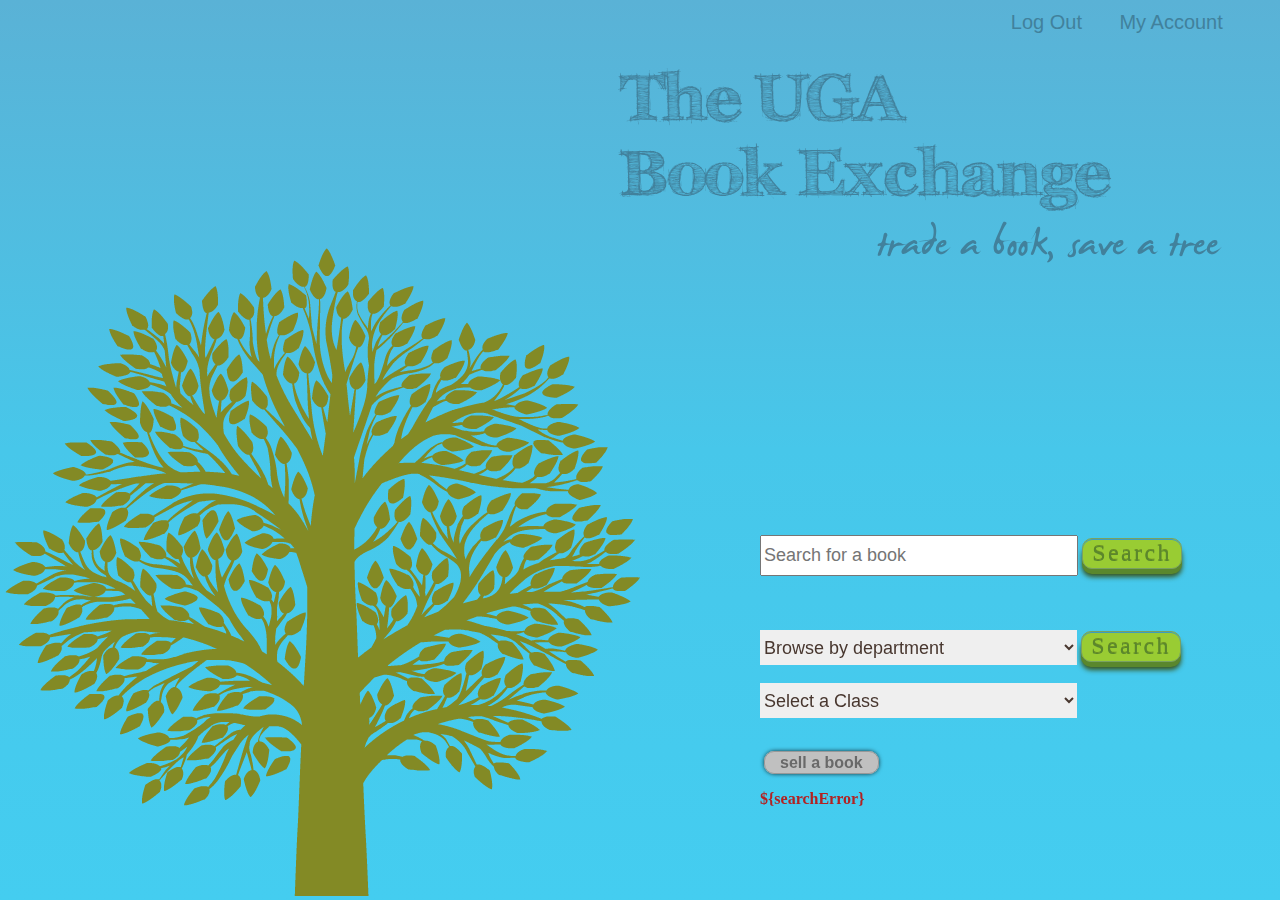
<file: book-exchange/web/index.html>
<!DOCTYPE html>
<html>
	<link rel="stylesheet" href="css/main.css" type="text/css" />
	<head>
		<meta http-equiv='Content-Type' content='text/html; charset=UTF-8'>
		<script>
		/* source: http://www.w3schools.com/ajax/ajax_database.asp */
		function showCourse(str) {
			var xmlhttp;
			if (str == "") {
				document.getElementById("txtHint").innerHTML = "";
				return;
			}
			if (window.XMLHttpRequest) {// code for IE7+, Firefox, Chrome, Opera, Safari
				xmlhttp = new XMLHttpRequest();
			} else {// code for IE6, IE5
				xmlhttp = new ActiveXObject("Microsoft.XMLHTTP");
			}
			xmlhttp.onreadystatechange = function() {
				if (xmlhttp.readyState == 4 && xmlhttp.status == 200) {
					document.getElementById("txtHint").innerHTML = xmlhttp.responseText;
				}
			}
			xmlhttp.open("GET", "coursePicker?department=" + str, true);
			xmlhttp.send();
		}
	</script>

<title>UGA Book Exchange</title>
</head>

<body>
<!--
	<c:if test="${userId == null}">
		<div id="loginHeader" align="right">
			<a class="links" href="login.jsp">Login</a> &nbsp&nbsp&nbsp&nbsp&nbsp
			<a class="links" href="signup.jsp">Signup</a>
		</div>
	</c:if>-->
	<c:if test="${userId != null}">
		<div>
			<form action="login" method="post">
				<input class= "AcctLogoutButton" id="logoutPosition" type="submit" name="logout" value="Log Out">
			</form>
			<form action="login" method="post">
				<input type="hidden" name="userid" value="${userId}"> 
				<input type="hidden" name="userView" value="userView"> 
				<input class="AcctLogoutButton" id="myAcctPosition" type="submit" name="account" value="My Account">
			</form>
		</div>
	</c:if>
	<div id="titleDiv">
		<p id="siteTitle">
			The UGA<br>Book Exchange
		</p>
		<p id="slogan">trade a book, save a tree</p>
	</div>

	<div id="outerSearchDiv">
		
		<!--<div id="searchDiv1">-->
		<form style="text-align: center" action="bookQuery" method="get">
			<input id="searchBox" type="text" placeholder="Search for a book" name="bookname" /> 
			<input class="searchButton" type="submit" value="Search" />
		</form>
		
		<br><br><br>
		
		<!--<div id="searchDiv2">-->
		<form action="bookQuery" method="get">
			<select class="dropdownMenu" name="department"
				onchange="showCourse(this.value)">
				<option selected="selected" value="-1">Browse by department</option>

				<option value="AAEC">AAEC - Agricultural and Applied
					Economics</option>
				<option value="ACAC">ACAC - Academic Assistance Counseling</option>
				<option value="ACAE">ACAE - Academic Assistance English</option>
				<option value="ACAM">ACAM - Academic Assistance Math</option>
				<option value="ACAR">ACAR - Academic Assistance Reading</option>
				<option value="ACCT">ACCT - Accounting</option>
				<option value="ADPR">ADPR - Advertising and Public
					Relations</option>
				<option value="ADSC">ADSC - Animal and Dairy Sciences</option>
				<option value="AESC">AESC - Agricultural and Environmental
					Sciences</option>
				<option value="AEXT">AEXT - Agricultural Extension</option>
				<option value="AFAM">AFAM - African American Studies</option>
				<option value="AFST">AFST - African Studies</option>
				<option value="AGCM">AGCM - Agricultural Communications</option>
				<option value="AGED">AGED - Agricultural Education</option>
				<option value="AIRS">AIRS - Air Force ROTC - Aerospace
					Studies</option>
				<option value="ALDR">ALDR - Agricultural Leadership</option>
				<option value="AMHA">AMHA - Amharic Studies</option>
				<option value="ANNU">ANNU - Animal Nutrition</option>
				<option value="ANTH">ANTH - Anthropology</option>
				<option value="APTC">APTC - Applied Technology</option>
				<option value="ARAB">ARAB - Arabic</option>
				<option value="ARED">ARED - Art Education</option>
				<option value="ARGD">ARGD - Art Graphic Design</option>
				<option value="ARHI">ARHI - Art History</option>
				<option value="ARID">ARID - Art Interior Design</option>
				<option value="ARST">ARST - Art Studio Art</option>
				<option value="ARTI">ARTI - Artificial Intelligence</option>
				<option value="ARTS">ARTS - Art</option>
				<option value="ASTR">ASTR - Astronomy</option>
				<option value="BCHE">BCHE - Biochemical Engineering</option>
				<option value="BCMB">BCMB - Biochemistry and Molecular
					Biology</option>
				<option value="BENG">BENG - Bengali</option>
				<option value="BHSI">BHSI - Biomedical and Health Sciences
					Institute</option>
				<option value="BINF">BINF - Bioinformatics</option>
				<option value="BIOL">BIOL - Biology</option>
				<option value="BIOS">BIOS - Biostatistics</option>
				<option value="BTEC">BTEC - Biotechnology</option>
				<option value="BUSN">BUSN - Business</option>
				<option value="CBIO">CBIO - Cellular Biology</option>
				<option value="CHEM">CHEM - Chemistry</option>
				<option value="CHFD">CHFD - Child and Family Development</option>
				<option value="CHNS">CHNS - Chinese</option>
				<option value="CLAS">CLAS - Classical Culture</option>
				<option value="CMLT">CMLT - Comparative Literature</option>
				<option value="CMSD">CMSD - Communication Sciences and
					Disorders</option>
				<option value="COMM">COMM - Communication Studies</option>
				<option value="CRSS">CRSS - Crop and Soil Sciences</option>
				<option value="CSCI">CSCI - Computer Science</option>
				<option value="CSEE">CSEE - Computer Systems Engineering</option>
				<option value="CVLE">CVLE - Civil Engineering</option>
				<option value="DANC">DANC - Dance</option>
				<option value="DMAN">DMAN - Disaster Management</option>
				<option value="DRAM">DRAM - Drama</option>
				<option value="EADU">EADU - Adult Education</option>
				<option value="EBUS">EBUS - Business Education</option>
				<option value="ECHD">ECHD - Counseling and Human
					Development Services</option>
				<option value="ECOL">ECOL - Ecology</option>
				<option value="ECON">ECON - Economics</option>
				<option value="EDAP">EDAP - Educational Administration and
					Policy</option>
				<option value="EDEC">EDEC - Early Childhood Education</option>
				<option value="EDEL">EDEL - Elementary Education</option>
				<option value="EDES">EDES - Environmental Design</option>
				<option value="EDHI">EDHI - Higher Education</option>
				<option value="EDIT">EDIT - Instructional Technology
					Education</option>
				<option value="EDMS">EDMS - Middle School Education</option>
				<option value="EDUC">EDUC - Education</option>
				<option value="EDUL">EDUL - Educational Leadership</option>
				<option value="EETH">EETH - Environmental Ethics</option>
				<option value="EFCS">EFCS - Family and Consumer Sciences
					Education</option>
				<option value="EFND">EFND - Foundations of Education</option>
				<option value="EHSC">EHSC - Environmental Health Science</option>
				<option value="ELAN">ELAN - Language Education</option>
				<option value="ELEE">ELEE - Electrical and Electronics
					Engineering</option>
				<option value="EMAT">EMAT - Mathematics Education</option>
				<option value="EMBA">EMBA - Executive MBA</option>
				<option value="EMKT">EMKT - Marketing Education</option>
				<option value="EMUS">EMUS - Music Education</option>
				<option value="ENED">ENED - Engineering Education</option>
				<option value="ENGG">ENGG - General Faculty of Engineering
					courses</option>
				<option value="ENGL">ENGL - English</option>
				<option value="ENGR">ENGR - Engineering</option>
				<option value="ENTO">ENTO - Entomology</option>
				<option value="ENVE">ENVE - Environmental Engineering</option>
				<option value="ENVM">ENVM - Environmental Economics and
					Management</option>
				<option value="EOCS">EOCS - Occupational Studies</option>
				<option value="EPID">EPID - Epidemiology</option>
				<option value="EPIT">EPIT - Educational Psychology and
					Instructional Technology</option>
				<option value="EPSY">EPSY - Educational Psychology</option>
				<option value="ERSH">ERSH - Educational Research and
					Measurement</option>
				<option value="ESCI">ESCI - Science Education</option>
				<option value="ESOC">ESOC - Social Studies Education</option>
				<option value="ESSE">ESSE - Elementary and Social Studies
					Education</option>
				<option value="ESWK">ESWK - Social Work Education</option>
				<option value="ETAP">ETAP - Educational Theory and Practice</option>
				<option value="ETES">ETES - Technological Studies</option>
				<option value="FANR">FANR - Forestry and Natural Resources</option>
				<option value="FCID">FCID - Franklin College
					Interdisciplinary</option>
				<option value="FDNS">FDNS - Foods and Nutrition</option>
				<option value="FDST">FDST - Food Science and Technology</option>
				<option value="FHCE">FHCE - Financial Planning, Housing and
					Consumer Economics</option>
				<option value="FILM">FILM - Film</option>
				<option value="FINA">FINA - Banking and Finance</option>
				<option value="FISH">FISH - Fisheries and Aquaculture</option>
				<option value="FORS">FORS - Forestry and Natural Resources</option>
				<option value="FREN">FREN - French</option>
				<option value="FRES">FRES - Freshman Seminars</option>
				<option value="FYOS">FYOS - First-Year Odyssey Seminar</option>
				<option value="GENE">GENE - Genetics</option>
				<option value="GEOG">GEOG - Geography</option>
				<option value="GEOL">GEOL - Geology</option>
				<option value="GLOB">GLOB - Global Health</option>
				<option value="GPST">GPST - Global Policy Studies</option>
				<option value="GREK">GREK - Greek</option>
				<option value="GRMN">GRMN - German</option>
				<option value="GRNT">GRNT - Gerontology</option>
				<option value="GRSC">GRSC - Graduate School</option>
				<option value="HACE">HACE - Housing and Consumer Economics</option>
				<option value="HADM">HADM - Health Administration</option>
				<option value="HDFS">HDFS - Human Development and Family
					Science</option>
				<option value="HEBR">HEBR - Hebrew</option>
				<option value="HIPR">HIPR - Historic Preservation</option>
				<option value="HIST">HIST - History</option>
				<option value="HNDI">HNDI - Hindi</option>
				<option value="HONS">HONS - Honors</option>
				<option value="HORT">HORT - Horticulture</option>
				<option value="HPAM">HPAM - Health Policy and Management</option>
				<option value="HPRB">HPRB - Health Promotion and Behavior</option>
				<option value="ICON">ICON - Integrative Conservation</option>
				<option value="IDIS">IDIS - Infectious Diseases</option>
				<option value="IEBP">IEBP - Evidence-Based Health
					Professions Education</option>
				<option value="IHDD">IHDD - Institute on Human Development
					and Disability</option>
				<option value="ILAD">ILAD - Institute for Leadership
					Advancement</option>
				<option value="INDO">INDO - Indonesian</option>
				<option value="INTB">INTB - International Business</option>
				<option value="INTL">INTL - International Affairs</option>
				<option value="INTS">INTS - Interdisciplinary Studies</option>
				<option value="ISCI">ISCI - Integrated Science</option>
				<option value="ITAL">ITAL - Italian</option>
				<option value="JNMW">JNMW - Journalism Narrative Media
					Writing</option>
				<option value="JOUR">JOUR - Journalism</option>
				<option value="JPNS">JPNS - Japanese</option>
				<option value="JRLC">JRLC - Journalism Core</option>
				<option value="JRMC">JRMC - Journalism and Mass
					Communication</option>
				<option value="JURI">JURI - Jurisprudence</option>
				<option value="KINS">KINS - Kinesiology</option>
				<option value="KREN">KREN - Korean</option>
				<option value="LACS">LACS - Latin American and Caribbean
					Studies</option>
				<option value="LAMS">LAMS - Large Animal Medicine and
					Surgery</option>
				<option value="LAND">LAND - Landscape Architecture</option>
				<option value="LATN">LATN - Latin</option>
				<option value="LEGL">LEGL - Legal Studies</option>
				<option value="LING">LING - Linguistics</option>
				<option value="LLED">LLED - Language and Literacy Education</option>
				<option value="MAND">MAND - Manding</option>
				<option value="MARK">MARK - Marketing</option>
				<option value="MARS">MARS - Marine Sciences</option>
				<option value="MATH">MATH - Mathematics</option>
				<option value="MBUS">MBUS - Music Business</option>
				<option value="MCHE">MCHE - Mechanical Engineering</option>
				<option value="MGMT">MGMT - Management</option>
				<option value="MIBO">MIBO - Microbiology</option>
				<option value="MILS">MILS - Army ROTC - Military Science</option>
				<option value="MIST">MIST - Management Information Systems</option>
				<option value="MNPO">MNPO - Master of Nonprofit
					Organizations</option>
				<option value="MSIT">MSIT - Management Sciences and
					Information Technology</option>
				<option value="MUSI">MUSI - Music</option>
				<option value="NAMS">NAMS - Native American Studies</option>
				<option value="NMIX">NMIX - New Media Institute</option>
				<option value="NRRT">NRRT - Natural Resource Recreation and
					Tourism</option>
				<option value="PADP">PADP - Public Administration and
					Policy</option>
				<option value="PASH">PASH - Pashto</option>
				<option value="PATH">PATH - Plant Pathology</option>
				<option value="PBGG">PBGG - Plant Breeding, Genetics, and
					Genomics</option>
				<option value="PBHL">PBHL - Public Health</option>
				<option value="PBIO">PBIO - Plant Biology</option>
				<option value="PEDB">PEDB - Physical Education Basic</option>
				<option value="PERS">PERS - Persian</option>
				<option value="PGEN">PGEN - Plant Genetics</option>
				<option value="PHAR">PHAR - Pharmacy</option>
				<option value="PHIL">PHIL - Philosophy</option>
				<option value="PHRM">PHRM - Pharmacy</option>
				<option value="PHYS">PHYS - Physics</option>
				<option value="PLAN">PLAN - Environmental Planning</option>
				<option value="PMCY">PMCY - Pharmacy</option>
				<option value="POLS">POLS - Political Science</option>
				<option value="POPH">POPH - Population Health</option>
				<option value="PORT">PORT - Portuguese</option>
				<option value="POUL">POUL - Poultry Science</option>
				<option value="PSYC">PSYC - Psychology</option>
				<option value="PTSP">PTSP - Portuguese and Spanish</option>
				<option value="QUAL">QUAL - Qualitative Research</option>
				<option value="QUEC">QUEC - Quechua</option>
				<option value="READ">READ - Reading Education</option>
				<option value="REAL">REAL - Real Estate</option>
				<option value="RELI">RELI - Religion</option>
				<option value="RGTE">RGTE - Regents' Test Essay Preparation</option>
				<option value="RGTR">RGTR - Regents' Test Reading
					Preparation</option>
				<option value="RLST">RLST - Recreation and Leisure Studies</option>
				<option value="RMIN">RMIN - Risk Management and Insurance</option>
				<option value="ROML">ROML - Romance Languages</option>
				<option value="RUSS">RUSS - Russian</option>
				<option value="SAMS">SAMS - Small Animal Medicine and
					Surgery</option>
				<option value="SCAN">SCAN - Scandinavian</option>
				<option value="SEMI">SEMI - Semitic</option>
				<option value="SLAV">SLAV - Slavic Languages and Cultures</option>
				<option value="SOCI">SOCI - Sociology</option>
				<option value="SOWK">SOWK - Social Work</option>
				<option value="SPAN">SPAN - Spanish</option>
				<option value="SPCM">SPCM - Speech Communication</option>
				<option value="SPED">SPED - Special Education</option>
				<option value="STAT">STAT - Statistics</option>
				<option value="SWAH">SWAH - Swahili</option>
				<option value="TELE">TELE - Telecommunications</option>
				<option value="THEA">THEA - Theatre</option>
				<option value="TURK">TURK - Turkish</option>
				<option value="TXMI">TXMI - Textiles, Merchandising and
					Interiors</option>
				<option value="UNIV">UNIV - University Orientation</option>
				<option value="URDU">URDU - Urdu</option>
				<option value="VARB">VARB - Veterinary Anatomy and
					Radiology</option>
				<option value="VBDI">VBDI - Veterinary Biosciences and
					Diagnostic Imaging</option>
				<option value="VETM">VETM - Veterinary Medicine</option>
				<option value="VIET">VIET - Vietnamese</option>
				<option value="VPAT">VPAT - Veterinary Pathology</option>
				<option value="VPHY">VPHY - Physiology and Pharmacology</option>
				<option value="WASH">WASH - Washington Semester Program</option>
				<option value="WASR">WASR - Water and Soil Resources</option>
				<option value="WFED">WFED - Workforce Education,
					Leadership, and Social Foundations</option>
				<option value="WILD">WILD - Wildlife</option>
				<option value="WIPP">WIPP - Writing Intensive Program
					Pedagogy</option>
				<option value="WMST">WMST - Women's Studies</option>
				<option value="YORB">YORB - Yoruba</option>
				<option value="ZULU">ZULU - Zulu</option>

			</select>
		
			<input class="searchButton" type="submit" value="Search" />
			<br><br>
			<div id="txtHint">
				<select class="dropdownMenu" name="className"><option value="">Select a Class</option></select>
			</div>
				
			<!--</div>-->
			
		</form>
			
			<!--<div id="moveSellTrade">
				<a class="sellTradeButtons" id="rightSellTrade" href="trade.jsp">trade a book</a>
			</div>-->				
			<br><br>
			
			&nbsp<a class="smallButton2" href="sell.jsp">sell a book</a>
			<br>
			<p style="color: #B22222"> <br><b>${searchError}</b> </p>


	</div>
	
	



	<div id="treeImg">
		<img src="css/tree.png">
	</div>

</body>
</html>
</file>
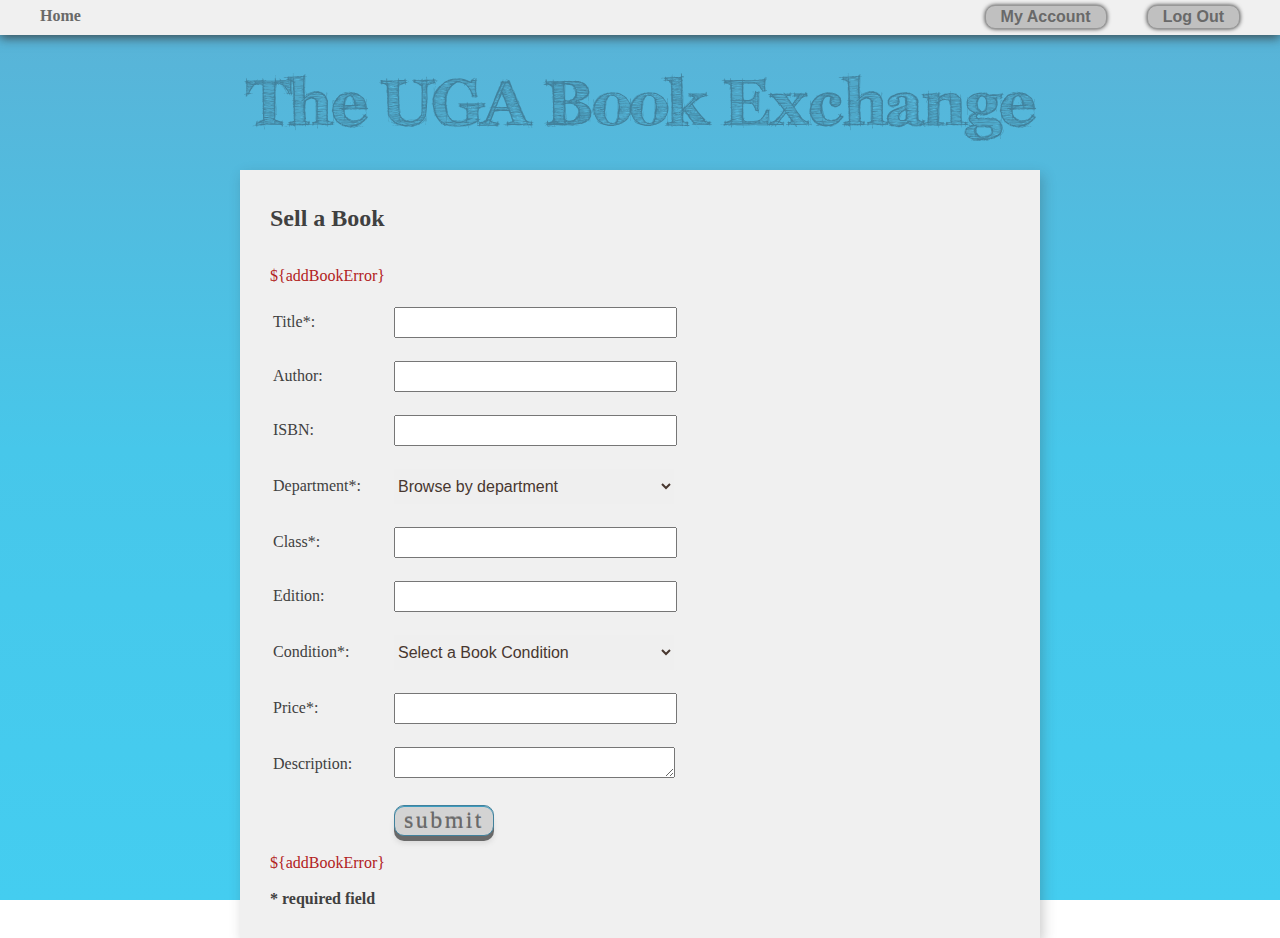
<file: book-exchange/web/addBook.html>
<!--<%@ page language="java" contentType="text/html; charset=ISO-8859-1"
	pageEncoding="ISO-8859-1"%>

<%@ taglib uri="http://java.sun.com/jsp/jstl/core" prefix="c"%>-->

<!DOCTYPE html>
<html>
	<link rel="stylesheet" href="css/main.css" type="text/css" />
<head>
	<meta http-equiv="Content-Type" content="text/html; charset=ISO-8859-1">
	<title>Sell a Book</title>
</head>

<body>
	<div class="header">
		<a class="homeButton" href="index.jsp">Home</a>
		<c:if test="${userId != null}">
				<form action="login" method="post" class="textAlignRight">
					<input class="smallButton2" type="submit" name="logout" value="Log Out">
				</form>
				<form action="login" method="post" class="textAlignRight"> 
					<input type="hidden" name="userid" value="${userId}"> 
					<input type="hidden" name="userView" value="userView">
					<input class="smallButton2" type="submit" name="account" value="My Account">
				</form>
			</c:if>
	</div>
	<div class="siteTitlePage">The UGA Book Exchange</div>
	<div class="backPanel">
		<div class="panelContent">
			<h2>Sell a Book</h2>
			<p class="errorMsg">${addBookError}</p>
			<form method="post" action="bookQuery">
				<table>
					<tr>
						<td>Title*:</td>
						<td><input class="newAccountBox" type="text" name="bookTitle" /></td>
					</tr>
					<tr>
						<td>Author:</td>
						<td><input class="newAccountBox" type="text" name="author" /></td>
					</tr>
					<tr>
						<td>ISBN:</td>
						<td><input class="newAccountBox" type="text" name="isbn" /></td>
					</tr>
					<tr>
						<td>Department*:</td>
						<td><select class="smallerDropdownMenu" name="department">
								<option selected="selected" value="-1">Browse by
									department</option>

								<option value="AAEC">AAEC - Agricultural and Applied
									Economics</option>
								<option value="ACAC">ACAC - Academic Assistance
									Counseling</option>
								<option value="ACAE">ACAE - Academic Assistance English</option>
								<option value="ACAM">ACAM - Academic Assistance Math</option>
								<option value="ACAR">ACAR - Academic Assistance Reading</option>
								<option value="ACCT">ACCT - Accounting</option>
								<option value="ADPR">ADPR - Advertising and Public
									Relations</option>
								<option value="ADSC">ADSC - Animal and Dairy Sciences</option>
								<option value="AESC">AESC - Agricultural and
									Environmental Sciences</option>
								<option value="AEXT">AEXT - Agricultural Extension</option>
								<option value="AFAM">AFAM - African American Studies</option>
								<option value="AFST">AFST - African Studies</option>
								<option value="AGCM">AGCM - Agricultural Communications</option>
								<option value="AGED">AGED - Agricultural Education</option>
								<option value="AIRS">AIRS - Air Force ROTC - Aerospace
									Studies</option>
								<option value="ALDR">ALDR - Agricultural Leadership</option>
								<option value="AMHA">AMHA - Amharic Studies</option>
								<option value="ANNU">ANNU - Animal Nutrition</option>
								<option value="ANTH">ANTH - Anthropology</option>
								<option value="APTC">APTC - Applied Technology</option>
								<option value="ARAB">ARAB - Arabic</option>
								<option value="ARED">ARED - Art Education</option>
								<option value="ARGD">ARGD - Art Graphic Design</option>
								<option value="ARHI">ARHI - Art History</option>
								<option value="ARID">ARID - Art Interior Design</option>
								<option value="ARST">ARST - Art Studio Art</option>
								<option value="ARTI">ARTI - Artificial Intelligence</option>
								<option value="ARTS">ARTS - Art</option>
								<option value="ASTR">ASTR - Astronomy</option>
								<option value="BCHE">BCHE - Biochemical Engineering</option>
								<option value="BCMB">BCMB - Biochemistry and Molecular
									Biology</option>
								<option value="BENG">BENG - Bengali</option>
								<option value="BHSI">BHSI - Biomedical and Health
									Sciences Institute</option>
								<option value="BINF">BINF - Bioinformatics</option>
								<option value="BIOL">BIOL - Biology</option>
								<option value="BIOS">BIOS - Biostatistics</option>
								<option value="BTEC">BTEC - Biotechnology</option>
								<option value="BUSN">BUSN - Business</option>
								<option value="CBIO">CBIO - Cellular Biology</option>
								<option value="CHEM">CHEM - Chemistry</option>
								<option value="CHFD">CHFD - Child and Family
									Development</option>
								<option value="CHNS">CHNS - Chinese</option>
								<option value="CLAS">CLAS - Classical Culture</option>
								<option value="CMLT">CMLT - Comparative Literature</option>
								<option value="CMSD">CMSD - Communication Sciences and
									Disorders</option>
								<option value="COMM">COMM - Communication Studies</option>
								<option value="CRSS">CRSS - Crop and Soil Sciences</option>
								<option value="CSCI">CSCI - Computer Science</option>
								<option value="CSEE">CSEE - Computer Systems
									Engineering</option>
								<option value="CVLE">CVLE - Civil Engineering</option>
								<option value="DANC">DANC - Dance</option>
								<option value="DMAN">DMAN - Disaster Management</option>
								<option value="DRAM">DRAM - Drama</option>
								<option value="EADU">EADU - Adult Education</option>
								<option value="EBUS">EBUS - Business Education</option>
								<option value="ECHD">ECHD - Counseling and Human
									Development Services</option>
								<option value="ECOL">ECOL - Ecology</option>
								<option value="ECON">ECON - Economics</option>
								<option value="EDAP">EDAP - Educational Administration
									and Policy</option>
								<option value="EDEC">EDEC - Early Childhood Education</option>
								<option value="EDEL">EDEL - Elementary Education</option>
								<option value="EDES">EDES - Environmental Design</option>
								<option value="EDHI">EDHI - Higher Education</option>
								<option value="EDIT">EDIT - Instructional Technology
									Education</option>
								<option value="EDMS">EDMS - Middle School Education</option>
								<option value="EDUC">EDUC - Education</option>
								<option value="EDUL">EDUL - Educational Leadership</option>
								<option value="EETH">EETH - Environmental Ethics</option>
								<option value="EFCS">EFCS - Family and Consumer
									Sciences Education</option>
								<option value="EFND">EFND - Foundations of Education</option>
								<option value="EHSC">EHSC - Environmental Health
									Science</option>
								<option value="ELAN">ELAN - Language Education</option>
								<option value="ELEE">ELEE - Electrical and Electronics
									Engineering</option>
								<option value="EMAT">EMAT - Mathematics Education</option>
								<option value="EMBA">EMBA - Executive MBA</option>
								<option value="EMKT">EMKT - Marketing Education</option>
								<option value="EMUS">EMUS - Music Education</option>
								<option value="ENED">ENED - Engineering Education</option>
								<option value="ENGG">ENGG - General Faculty of
									Engineering courses</option>
								<option value="ENGL">ENGL - English</option>
								<option value="ENGR">ENGR - Engineering</option>
								<option value="ENTO">ENTO - Entomology</option>
								<option value="ENVE">ENVE - Environmental Engineering</option>
								<option value="ENVM">ENVM - Environmental Economics and
									Management</option>
								<option value="EOCS">EOCS - Occupational Studies</option>
								<option value="EPID">EPID - Epidemiology</option>
								<option value="EPIT">EPIT - Educational Psychology and
									Instructional Technology</option>
								<option value="EPSY">EPSY - Educational Psychology</option>
								<option value="ERSH">ERSH - Educational Research and
									Measurement</option>
								<option value="ESCI">ESCI - Science Education</option>
								<option value="ESOC">ESOC - Social Studies Education</option>
								<option value="ESSE">ESSE - Elementary and Social
									Studies Education</option>
								<option value="ESWK">ESWK - Social Work Education</option>
								<option value="ETAP">ETAP - Educational Theory and
									Practice</option>
								<option value="ETES">ETES - Technological Studies</option>
								<option value="FANR">FANR - Forestry and Natural
									Resources</option>
								<option value="FCID">FCID - Franklin College
									Interdisciplinary</option>
								<option value="FDNS">FDNS - Foods and Nutrition</option>
								<option value="FDST">FDST - Food Science and Technology</option>
								<option value="FHCE">FHCE - Financial Planning, Housing
									and Consumer Economics</option>
								<option value="FILM">FILM - Film</option>
								<option value="FINA">FINA - Banking and Finance</option>
								<option value="FISH">FISH - Fisheries and Aquaculture</option>
								<option value="FORS">FORS - Forestry and Natural
									Resources</option>
								<option value="FREN">FREN - French</option>
								<option value="FRES">FRES - Freshman Seminars</option>
								<option value="FYOS">FYOS - First-Year Odyssey Seminar</option>
								<option value="GENE">GENE - Genetics</option>
								<option value="GEOG">GEOG - Geography</option>
								<option value="GEOL">GEOL - Geology</option>
								<option value="GLOB">GLOB - Global Health</option>
								<option value="GPST">GPST - Global Policy Studies</option>
								<option value="GREK">GREK - Greek</option>
								<option value="GRMN">GRMN - German</option>
								<option value="GRNT">GRNT - Gerontology</option>
								<option value="GRSC">GRSC - Graduate School</option>
								<option value="HACE">HACE - Housing and Consumer
									Economics</option>
								<option value="HADM">HADM - Health Administration</option>
								<option value="HDFS">HDFS - Human Development and
									Family Science</option>
								<option value="HEBR">HEBR - Hebrew</option>
								<option value="HIPR">HIPR - Historic Preservation</option>
								<option value="HIST">HIST - History</option>
								<option value="HNDI">HNDI - Hindi</option>
								<option value="HONS">HONS - Honors</option>
								<option value="HORT">HORT - Horticulture</option>
								<option value="HPAM">HPAM - Health Policy and
									Management</option>
								<option value="HPRB">HPRB - Health Promotion and
									Behavior</option>
								<option value="ICON">ICON - Integrative Conservation</option>
								<option value="IDIS">IDIS - Infectious Diseases</option>
								<option value="IEBP">IEBP - Evidence-Based Health
									Professions Education</option>
								<option value="IHDD">IHDD - Institute on Human
									Development and Disability</option>
								<option value="ILAD">ILAD - Institute for Leadership
									Advancement</option>
								<option value="INDO">INDO - Indonesian</option>
								<option value="INTB">INTB - International Business</option>
								<option value="INTL">INTL - International Affairs</option>
								<option value="INTS">INTS - Interdisciplinary Studies</option>
								<option value="ISCI">ISCI - Integrated Science</option>
								<option value="ITAL">ITAL - Italian</option>
								<option value="JNMW">JNMW - Journalism Narrative Media
									Writing</option>
								<option value="JOUR">JOUR - Journalism</option>
								<option value="JPNS">JPNS - Japanese</option>
								<option value="JRLC">JRLC - Journalism Core</option>
								<option value="JRMC">JRMC - Journalism and Mass
									Communication</option>
								<option value="JURI">JURI - Jurisprudence</option>
								<option value="KINS">KINS - Kinesiology</option>
								<option value="KREN">KREN - Korean</option>
								<option value="LACS">LACS - Latin American and
									Caribbean Studies</option>
								<option value="LAMS">LAMS - Large Animal Medicine and
									Surgery</option>
								<option value="LAND">LAND - Landscape Architecture</option>
								<option value="LATN">LATN - Latin</option>
								<option value="LEGL">LEGL - Legal Studies</option>
								<option value="LING">LING - Linguistics</option>
								<option value="LLED">LLED - Language and Literacy
									Education</option>
								<option value="MAND">MAND - Manding</option>
								<option value="MARK">MARK - Marketing</option>
								<option value="MARS">MARS - Marine Sciences</option>
								<option value="MATH">MATH - Mathematics</option>
								<option value="MBUS">MBUS - Music Business</option>
								<option value="MCHE">MCHE - Mechanical Engineering</option>
								<option value="MGMT">MGMT - Management</option>
								<option value="MIBO">MIBO - Microbiology</option>
								<option value="MILS">MILS - Army ROTC - Military
									Science</option>
								<option value="MIST">MIST - Management Information
									Systems</option>
								<option value="MNPO">MNPO - Master of Nonprofit
									Organizations</option>
								<option value="MSIT">MSIT - Management Sciences and
									Information Technology</option>
								<option value="MUSI">MUSI - Music</option>
								<option value="NAMS">NAMS - Native American Studies</option>
								<option value="NMIX">NMIX - New Media Institute</option>
								<option value="NRRT">NRRT - Natural Resource Recreation
									and Tourism</option>
								<option value="PADP">PADP - Public Administration and
									Policy</option>
								<option value="PASH">PASH - Pashto</option>
								<option value="PATH">PATH - Plant Pathology</option>
								<option value="PBGG">PBGG - Plant Breeding, Genetics,
									and Genomics</option>
								<option value="PBHL">PBHL - Public Health</option>
								<option value="PBIO">PBIO - Plant Biology</option>
								<option value="PEDB">PEDB - Physical Education Basic</option>
								<option value="PERS">PERS - Persian</option>
								<option value="PGEN">PGEN - Plant Genetics</option>
								<option value="PHAR">PHAR - Pharmacy</option>
								<option value="PHIL">PHIL - Philosophy</option>
								<option value="PHRM">PHRM - Pharmacy</option>
								<option value="PHYS">PHYS - Physics</option>
								<option value="PLAN">PLAN - Environmental Planning</option>
								<option value="PMCY">PMCY - Pharmacy</option>
								<option value="POLS">POLS - Political Science</option>
								<option value="POPH">POPH - Population Health</option>
								<option value="PORT">PORT - Portuguese</option>
								<option value="POUL">POUL - Poultry Science</option>
								<option value="PSYC">PSYC - Psychology</option>
								<option value="PTSP">PTSP - Portuguese and Spanish</option>
								<option value="QUAL">QUAL - Qualitative Research</option>
								<option value="QUEC">QUEC - Quechua</option>
								<option value="READ">READ - Reading Education</option>
								<option value="REAL">REAL - Real Estate</option>
								<option value="RELI">RELI - Religion</option>
								<option value="RGTE">RGTE - Regents' Test Essay
									Preparation</option>
								<option value="RGTR">RGTR - Regents' Test Reading
									Preparation</option>
								<option value="RLST">RLST - Recreation and Leisure
									Studies</option>
								<option value="RMIN">RMIN - Risk Management and
									Insurance</option>
								<option value="ROML">ROML - Romance Languages</option>
								<option value="RUSS">RUSS - Russian</option>
								<option value="SAMS">SAMS - Small Animal Medicine and
									Surgery</option>
								<option value="SCAN">SCAN - Scandinavian</option>
								<option value="SEMI">SEMI - Semitic</option>
								<option value="SLAV">SLAV - Slavic Languages and
									Cultures</option>
								<option value="SOCI">SOCI - Sociology</option>
								<option value="SOWK">SOWK - Social Work</option>
								<option value="SPAN">SPAN - Spanish</option>
								<option value="SPCM">SPCM - Speech Communication</option>
								<option value="SPED">SPED - Special Education</option>
								<option value="STAT">STAT - Statistics</option>
								<option value="SWAH">SWAH - Swahili</option>
								<option value="TELE">TELE - Telecommunications</option>
								<option value="THEA">THEA - Theatre</option>
								<option value="TURK">TURK - Turkish</option>
								<option value="TXMI">TXMI - Textiles, Merchandising and
									Interiors</option>
								<option value="UNIV">UNIV - University Orientation</option>
								<option value="URDU">URDU - Urdu</option>
								<option value="VARB">VARB - Veterinary Anatomy and
									Radiology</option>
								<option value="VBDI">VBDI - Veterinary Biosciences and
									Diagnostic Imaging</option>
								<option value="VETM">VETM - Veterinary Medicine</option>
								<option value="VIET">VIET - Vietnamese</option>
								<option value="VPAT">VPAT - Veterinary Pathology</option>
								<option value="VPHY">VPHY - Physiology and Pharmacology</option>
								<option value="WASH">WASH - Washington Semester Program</option>
								<option value="WASR">WASR - Water and Soil Resources</option>
								<option value="WFED">WFED - Workforce Education,
									Leadership, and Social Foundations</option>
								<option value="WILD">WILD - Wildlife</option>
								<option value="WIPP">WIPP - Writing Intensive Program
									Pedagogy</option>
								<option value="WMST">WMST - Women's Studies</option>
								<option value="YORB">YORB - Yoruba</option>
								<option value="ZULU">ZULU - Zulu</option>

						</select></td>
					</tr>
					<tr>
						<td>Class*:</td>
						<td><input class="newAccountBox" type="text" name="className" /></td>
					</tr>
					<tr>
						<td>Edition:</td>
						<td><input class="newAccountBox" type="text" name="edition" /></td>
					</tr>
					<tr>
						<td>Condition*:</td>
						<td><select class="smallerDropdownMenu" name="condition">
								<option selected="selected" value="">Select a Book
									Condition</option>
								<option value="New">New</option>
								<option value="Like New">Like New</option>
								<option value="Very Good">Very Good</option>
								<option value="Good">Good</option>
								<option value="Acceptable">Acceptable</option>
						</select></td>
					</tr>
					<tr>
						<td>Price*:</td>
						<td><input class="newAccountBox" type="text" name="price" /></td>
					</tr>
					<tr>
						<td>Description:</td>
						<td><textarea  class="newAccountBox" name="description" rows="3" cols="50"></textarea></td>
					</tr>
					<tr>
						<td></td>
						<td><input type="hidden" name="userId" value="${userId}">
							<input class="submitButton" type="submit" value="submit" /></td>
					</tr>
				</table>
				<p class="errorMsg">${addBookError}</p>
			</form>
			<br><b> * required field</b> <br> 
		</div>
	</div>
</body>
</html>
</file>
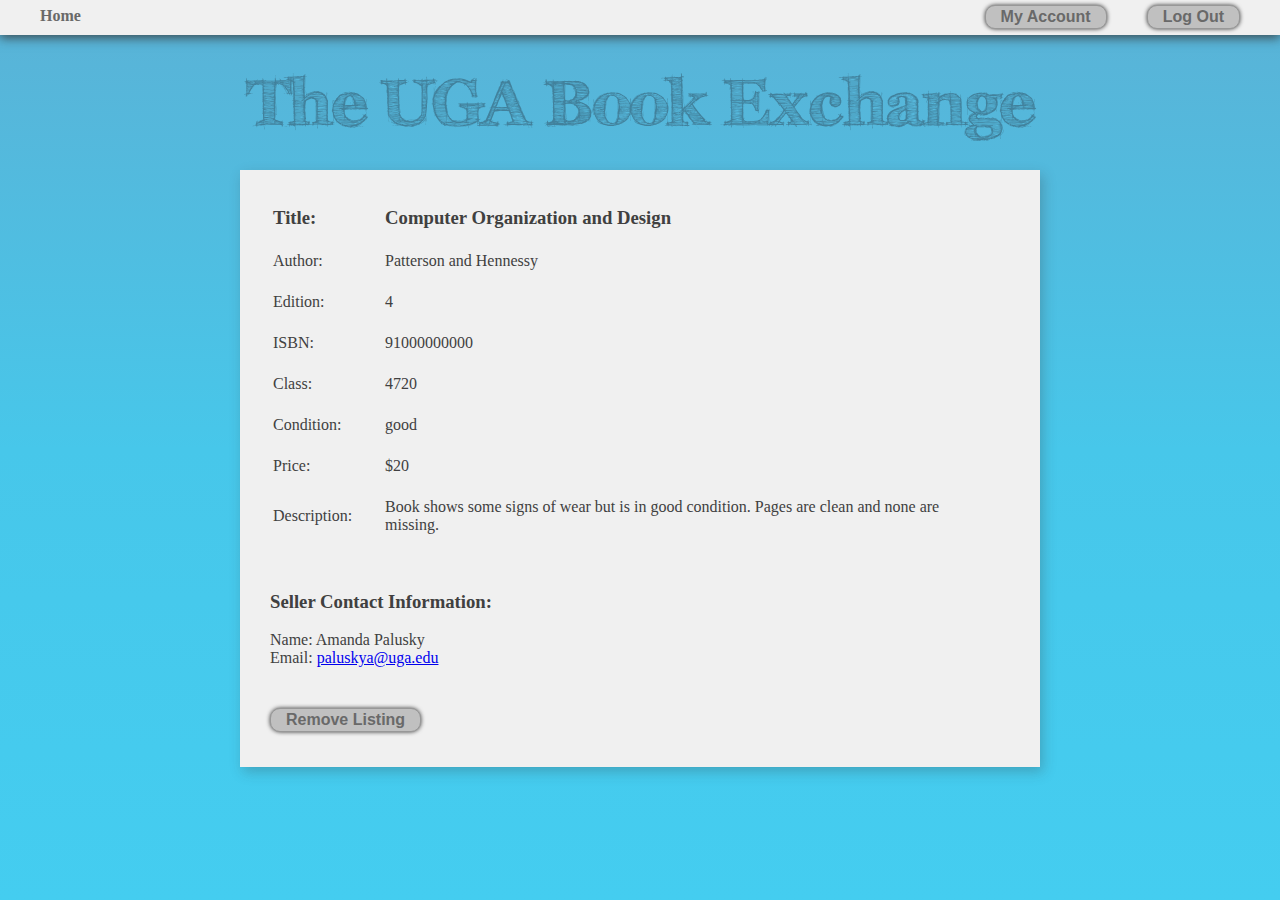
<file: book-exchange/web/book.html>
<!--<%@ page language="java"
    contentType="text/html; charset=UTF-8"
    pageEncoding="UTF-8"
    isELIgnored="false"
%>-->

<!DOCTYPE html>
<html>
	<link rel="stylesheet" href="css/main.css" type="text/css" />
    <head>
        <meta http-equiv='Content-Type' content='text/html; charset=UTF-8'>
        <title>Java Servlets and JSP</title>
    </head>

    <body>

		<div class="header">
				<a class="homeButton" href="index.html">Home</a>
				<!--<c:if test="${userId == null}">
					<div align="right">
						<div class="textAlignRight">
						<a class="smallButton2" href="login.jsp">Login</a>&nbsp&nbsp&nbsp&nbsp 
						<a class="smallButton2" href="signup.jsp">Signup</a>
						</div>
					</div>
				</c:if>-->
					
				<c:if test="${userId != null}">
					<div align="right">
						<form action="login" method="post" class="textAlignRight">
						<input class="smallButton2" type="submit" name="logout" value="Log Out">
						</form>
		
						<form action="login" method="post" class="textAlignRight">
						<input type="hidden" name="userid" value="${userId}">
						<input type="hidden" name="userView" value="userView">
						<input class="smallButton2" type="submit" name="account" value="My Account">
						</form>
					</div>
				</c:if>		
		</div>
		
		<div class="siteTitlePage">The UGA Book Exchange</div>
		
		<div class="backPanel">
			<div class="panelContent">

	<table>
		<tr>
			<td><h3>Title:</h3></td>
			<td><h3>Computer Organization and Design</h3></td>
		</tr>
		<tr>
			<td>Author:</td>
			<td>Patterson and Hennessy</td>
		</tr>
		<tr>
			<td>Edition:</td>
			<td>4</td>
		</tr>
		<tr>
			<td>ISBN:</td>
			<td>91000000000</td>
		</tr>
		<tr>
			<td>Class:</td>
			<td>4720</td>
		</tr>
		<tr>
			<td>Condition:</td>
			<td>good</td>
		</tr>
		<tr>
			<td>Price:</td>
			<td>$20</td>
		</tr>
		<tr>
			<td>Description:</td>
			<td>Book shows some signs of wear but is in good condition. Pages are clean and none are missing.</td>
		</tr>
	</table>
	<br><br><br>
	<p>
	 <h3>Seller Contact Information:</h3><br> 
	 Name: Amanda Palusky </br>
	 Email: <a href="mailto:${book.email}?Subject=Inquiry%20About%20Book:%20${book.bookName}">paluskya@uga.edu</a>
	</p>
	
	<br><br>
	<input class="smallButton" type="submit" name="removeBook" value="Remove Listing">



		</div>
	</div>

</body>
</html>
</file>
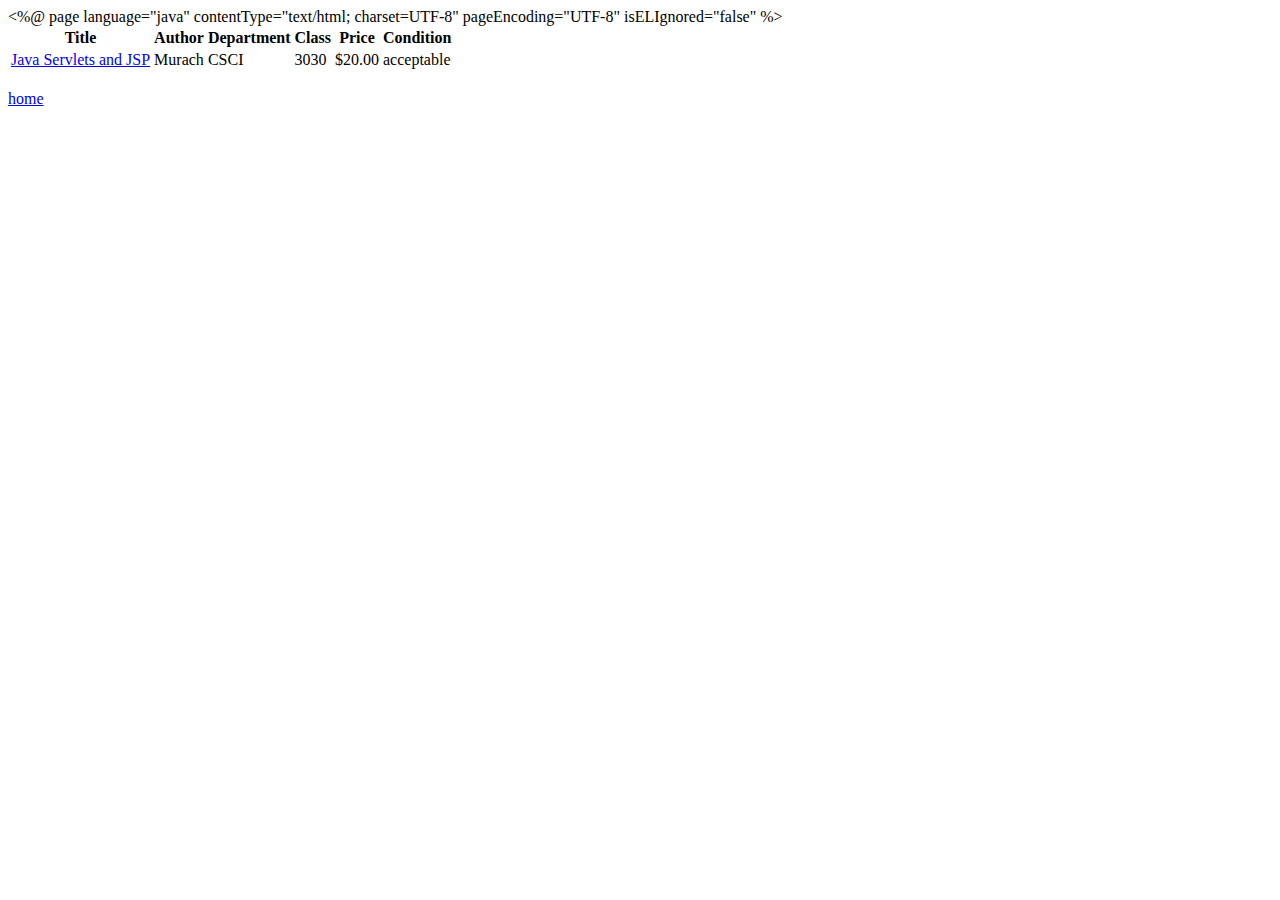
<file: book-exchange/web/listings.html>
<%@ page language="java"
    contentType="text/html; charset=UTF-8"
    pageEncoding="UTF-8"
    isELIgnored="false"
%>

<!DOCTYPE html>

<html>
    <head>
        <meta http-equiv='Content-Type' content='text/html; charset=UTF-8'>
		<title>Results</title>
	</head>

	<body>
		<table>
			<th>Title</th><th>Author</th><th>Department</th><th>Class</th><th>Price</th><th>Condition</th>
			<tr>
				<td><a href="book.html">Java Servlets and JSP</a></td>
				<td>Murach</td>
				<td>CSCI</td>
				<td>3030</td>
				<td>$20.00</td>
				<td>acceptable</td>
			</tr>
		</table></br>
		<a href="index.html">home</a>
	</body>
</html>
</file>
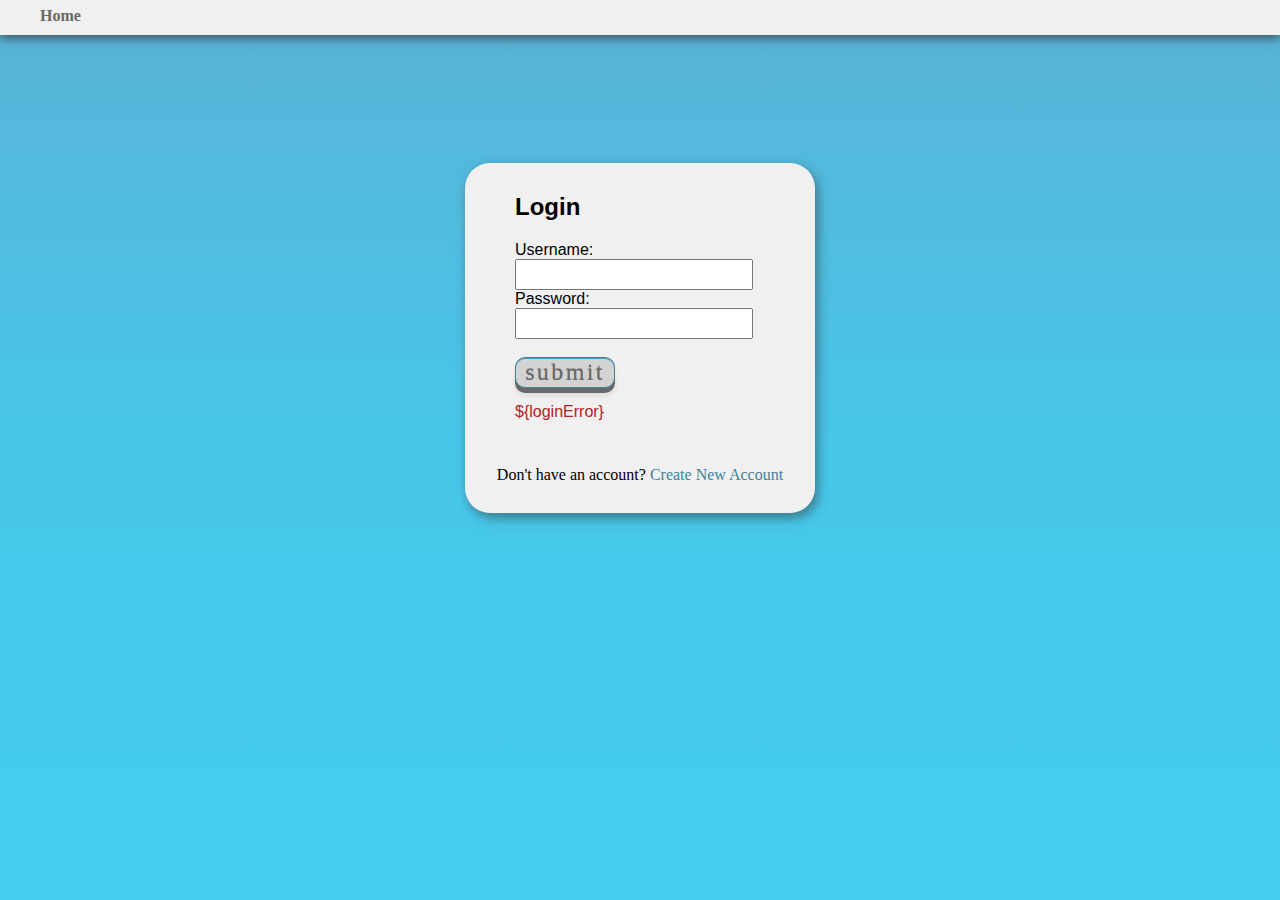
<file: book-exchange/web/login.html>
<!DOCTYPE html>

<html>
	<link rel="stylesheet" href="css/main.css" type="text/css" />
    <head>
        <meta http-equiv='Content-Type' content='text/html; charset=UTF-8'>
		<title>Login</title>
	</head>
	<body>
		<div class="header"> <a class="homeButton" href="index.html">Home</a></div>
		
		<div id="loginCenterDiv">
			<div id="loginPanel">
			<H2>Login</H2>
        	<form method="post" action = "login">
            	Username:</br><input id="loginBox" type="text" name="username" /><br>
            	Password:</br><input id="loginBox" type="password" name="password" /><br></br>
            	<input class="submitButton" type="submit" value="submit" />
        	</form>
        		<p class="errorMsg">${loginError}</p>
			</div>
	
			<div id="createAccount"> Don't have an account? <a href="" id="signUpButton">Create New Account</a>
			</div>
		</div>

	</body>
</html>
</file>
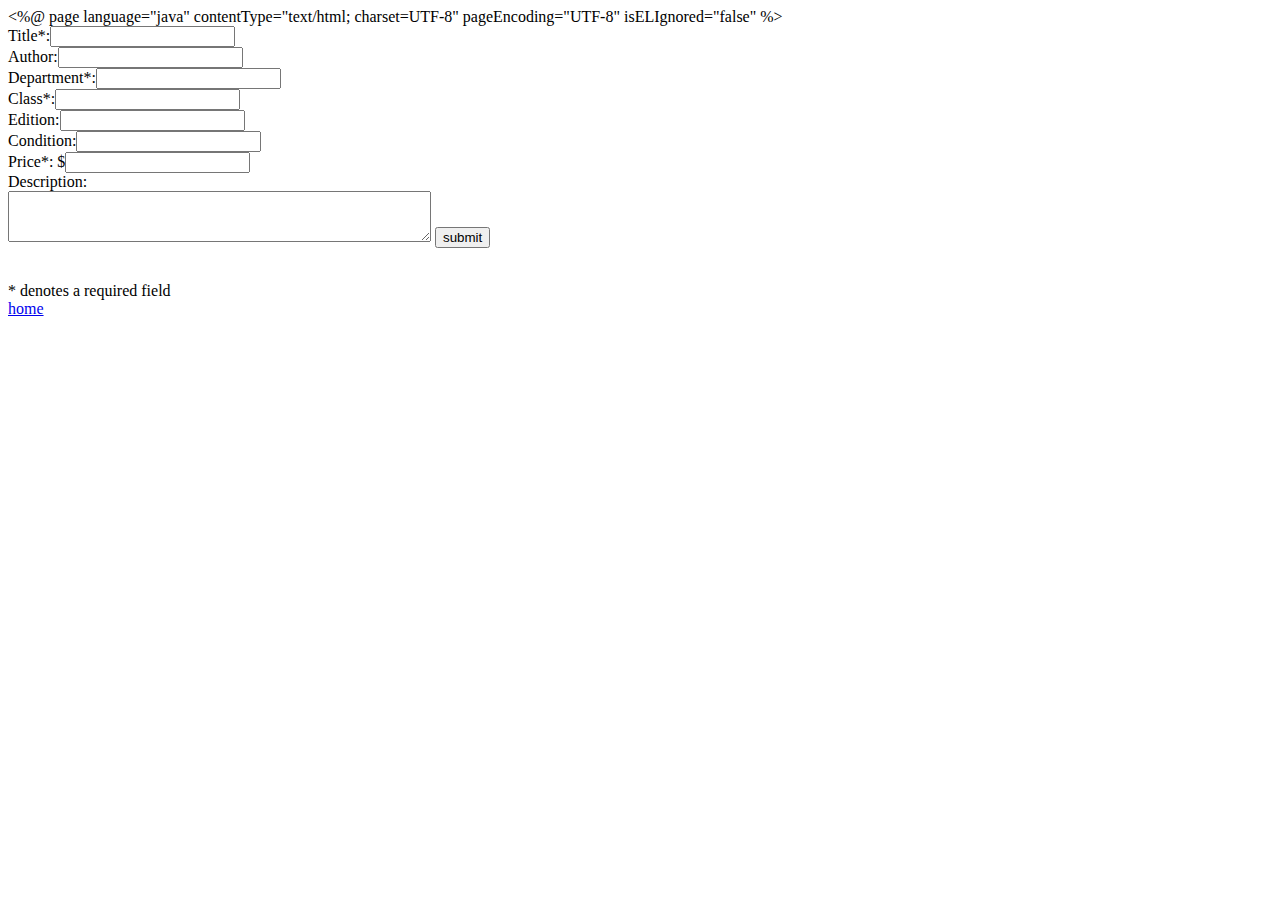
<file: book-exchange/web/sell.html>
<%@ page language="java"
    contentType="text/html; charset=UTF-8"
    pageEncoding="UTF-8"
    isELIgnored="false"
%>

<!DOCTYPE html>

<html>
    <head>
        <meta http-equiv='Content-Type' content='text/html; charset=UTF-8'>
		<title>Sell a book</title>
	</head>

	<body>
        <form method="post"> 
            Title*:<input type="text" name="username" /><br>
            Author:<input type="text" name="class" /><br>
            Department*:<input type="text" name="department" /><br>
            Class*:<input type="text" name="class" /><br>
            Edition:<input type="text" name="class" /><br>
            Condition:<input type="text" name="class" /><br>
            Price*: $<input type="text" name="class" /><br>
			Description:</br>
			<textarea name="description" rows="3" cols="50"></textarea>
            <input type="submit" value="submit" />
        </form>
		</br>
		* denotes a required field
		</br>
		<a href="index.html">home</a>
	</body>
</html>
</file>
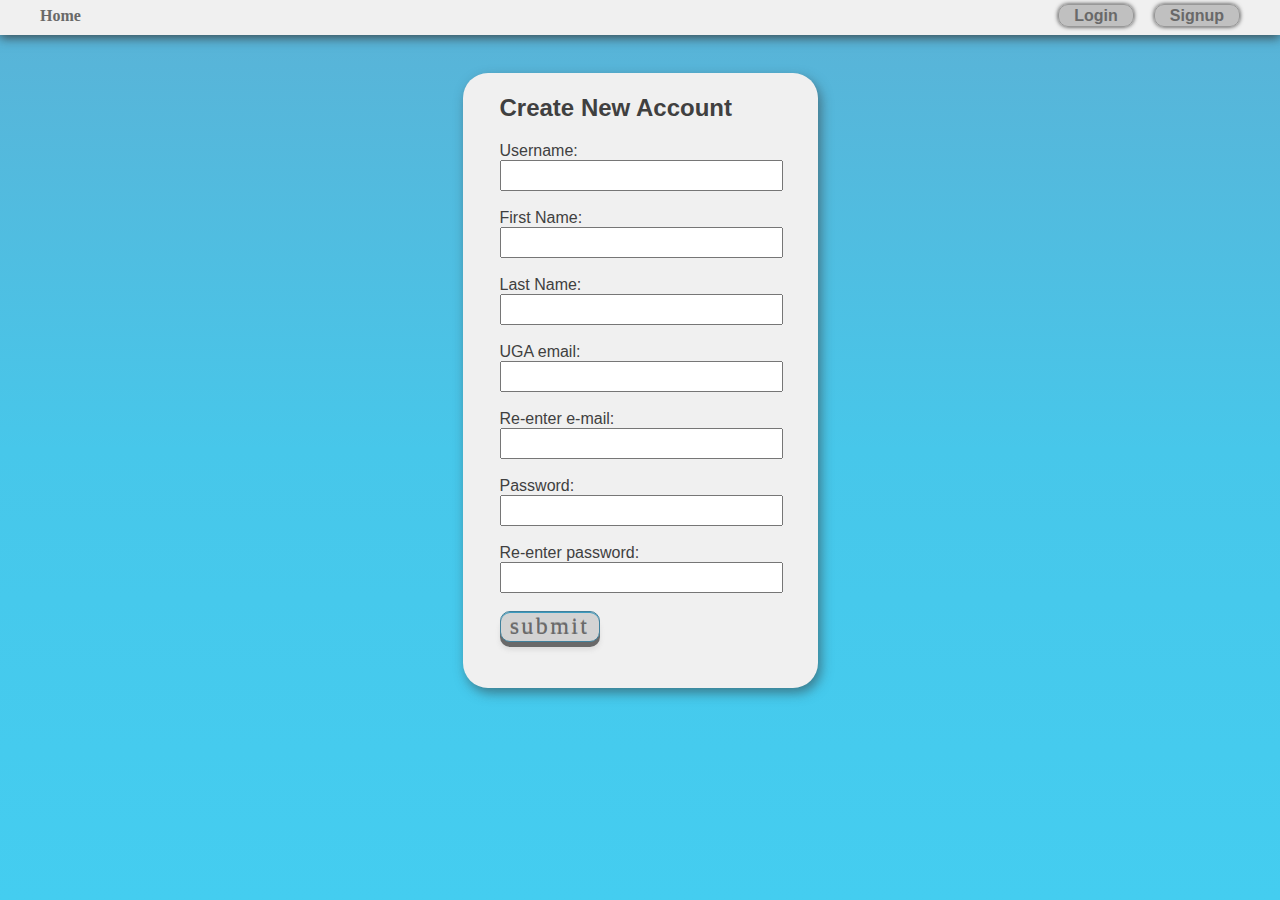
<file: book-exchange/web/signup.html>
<!--<%@ page language="java"
    contentType="text/html; charset=UTF-8"
    pageEncoding="UTF-8"
    isELIgnored="false"
%> -->

<!DOCTYPE html>

<html>
	<link rel="stylesheet" href="css/main.css" type="text/css" />
    <head>
        <meta http-equiv='Content-Type' content='text/html; charset=UTF-8'>
		<title>Create New Account</title>
	</head>

	<body>
		<div class="header">
			<a class="homeButton" href="index.jsp">Home</a>
			<div align="right">
				<div class="textAlignRight">
					<a class="smallButton2" href="login.jsp">Login</a>&nbsp&nbsp&nbsp&nbsp 
					<a class="smallButton2" href="signup.jsp">Signup</a>
				</div>
			</div>
		</div>	
        
        <div id="newAccountCenterDiv">
			<div id="newAccountPanel">
			<h2>Create New Account</h2>
        	<form method="post" action = "signup">
            Username:<br><input class="newAccountBox" type="text" name="newusername" /><br>
            <br>First Name: <br><input class="newAccountBox" type="text" name="fname" /><br>
        	<br>Last Name: <br><input class="newAccountBox" type="text" name="lname" /><br>
            <br>UGA email:<br><input class="newAccountBox" type="email" name="email" /><br>
            <br>Re-enter e-mail:<br><input class="newAccountBox" type="email" name="email2" /><br>
            <br>Password:<br><input class="newAccountBox" type="password" name="newpassword" /><br>
            <br>Re-enter password:<br><input class="newAccountBox" type="password" name="newpassword2" /><br>
            <br><input class="submitButton" type="submit" value="submit" />
        </form>
			</div>
		</div>
		
        
	</body>
</html>
</file>
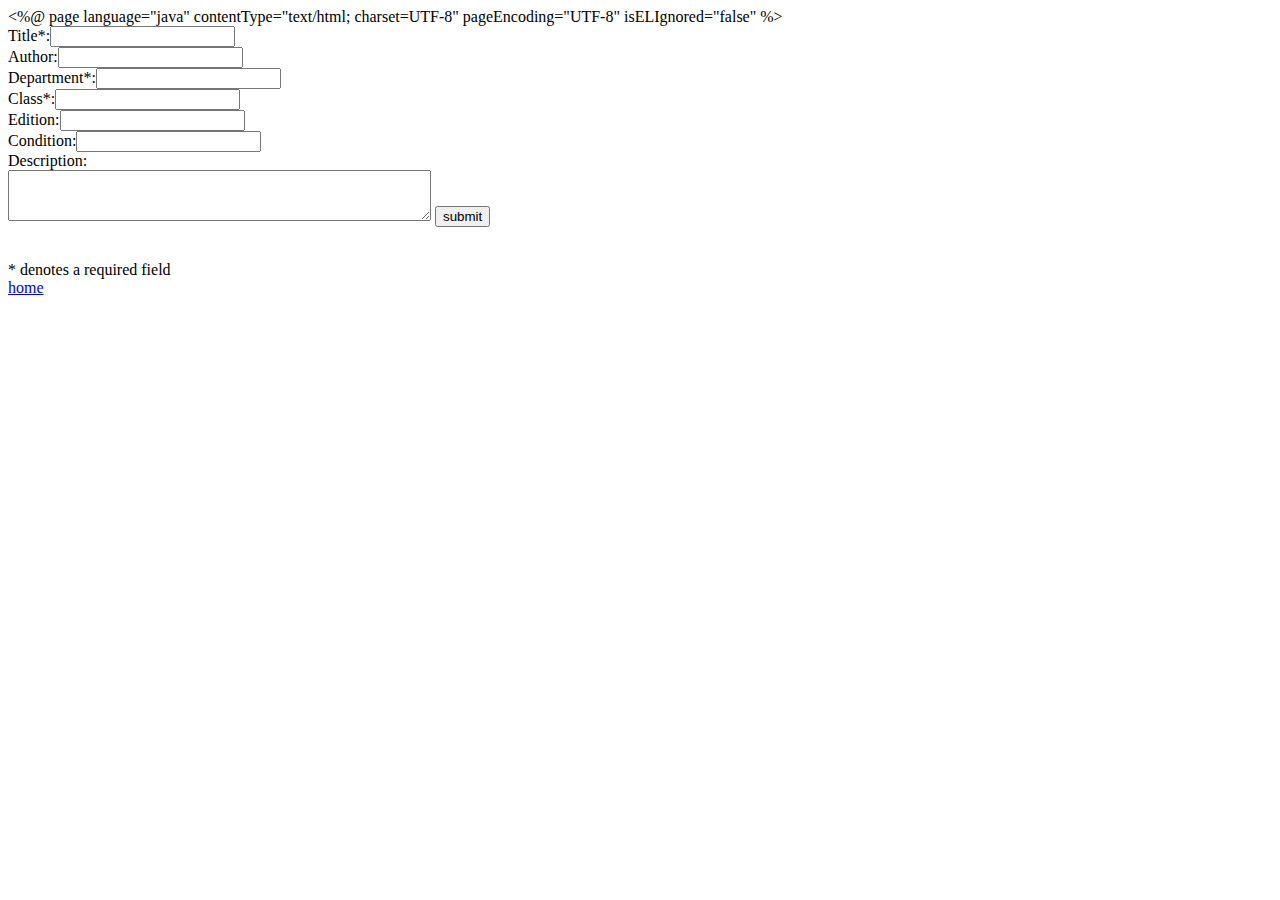
<file: book-exchange/web/trade.html>
<%@ page language="java"
    contentType="text/html; charset=UTF-8"
    pageEncoding="UTF-8"
    isELIgnored="false"
%>

<!DOCTYPE html>

<html>
    <head>
        <meta http-equiv='Content-Type' content='text/html; charset=UTF-8'>
		<title>Sell a book</title>
	</head>

	<body>
        <form method="post"> 
            Title*:<input type="text" name="username" /><br>
            Author:<input type="text" name="class" /><br>
            Department*:<input type="text" name="department" /><br>
            Class*:<input type="text" name="class" /><br>
            Edition:<input type="text" name="class" /><br>
            Condition:<input type="text" name="class" /><br>
			Description:</br>
			<textarea name="description" rows="3" cols="50"></textarea>
            <input type="submit" value="submit" />
        </form>
		</br>
		* denotes a required field
		</br>
		<a href="index.html">home</a>
	</body>
</html>
</file>
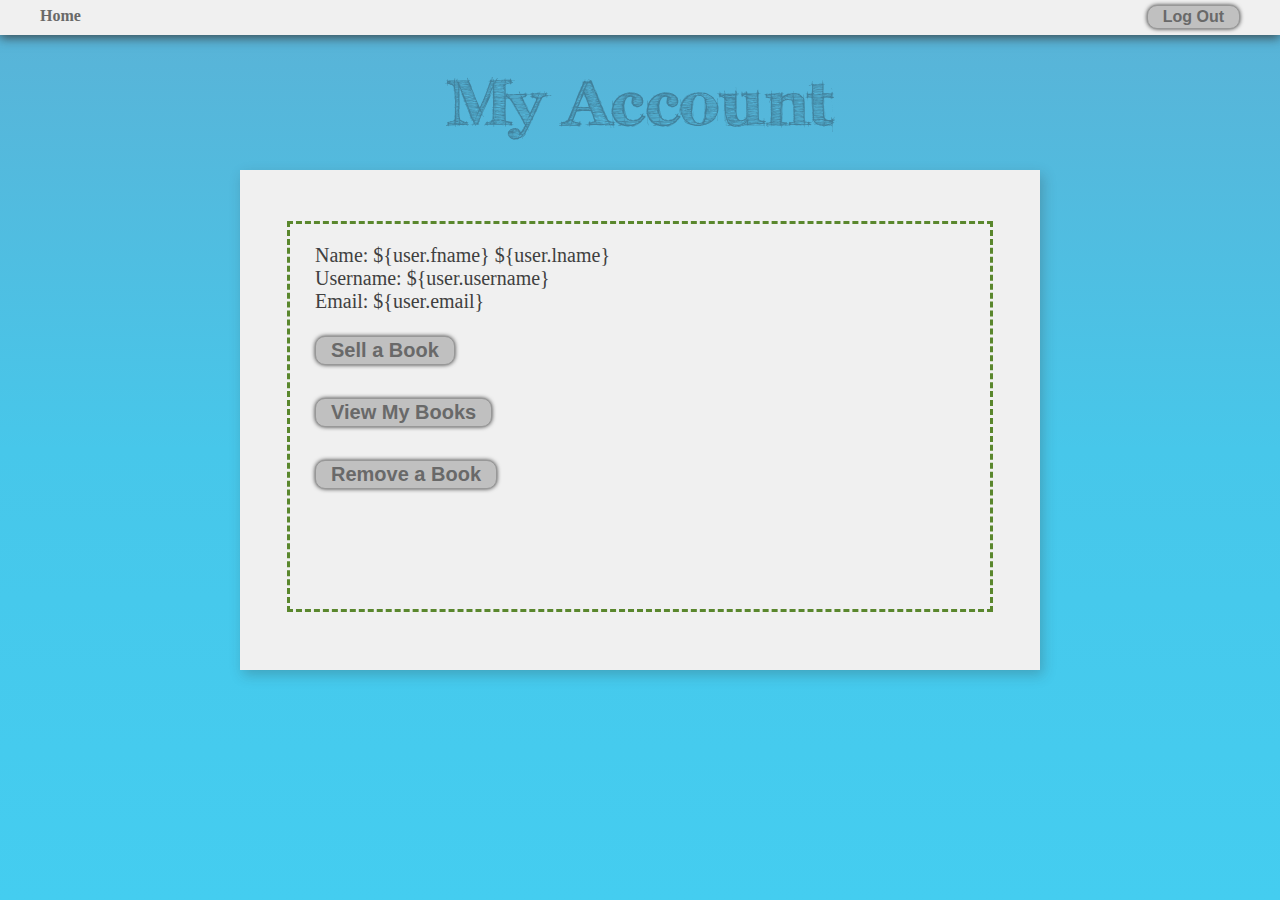
<file: book-exchange/web/user.html>
<!--<%@ page language="java" contentType="text/html; charset=ISO-8859-1"
	pageEncoding="ISO-8859-1"%>-->
<!DOCTYPE html>
<html>
	<link rel="stylesheet" href="css/main.css" type="text/css" />
	<head>
        <meta http-equiv='Content-Type' content='text/html; charset=UTF-8'>
		<title>My Account</title>
	</head>
	
	<body>

	<div class="header">
		<a class="homeButton" href="index.jsp">Home</a>
		<div align="right">

				<form action="login" method="post">
					<input class="smallButton" type="submit" name="logout" value="Log Out">
				</form>

			</div>
	</div>
	<div class="siteTitlePage">My Account</div>
	<div class="backPanel">
		<div class="panelContent">

			
			<br><br>
			<div>
				<div class="dashedBorder">
					<p class="dashedBorderContent">
							Name: ${user.fname} ${user.lname}
						<br>Username: ${user.username}
						<br>Email: ${user.email}
						<br>
					</p>	
					<br>
					<div class="dashedBorderContent">
						<form action="addBook.html" method="post">
							<input class="smallButton" type="submit" value="Sell a Book">
						</form>
						<br>
						<form action="bookQuery" method="get">
							<input type="hidden" name="listBooks" value="listBooks"> 
							<input type="hidden" name="userId" value="${userId}"> 
							<input class="smallButton" type="submit" value="View My Books">
						</form>
						<br>
						<form action="bookQuery" method="post">
							<input type="hidden" name="listBooks" value="listBooks"> 
							<input type="hidden" name="userId" value="${userId}"> 
							<input class="smallButton" type="submit" value="Remove a Book">
						</form>
					</div>
						
					
								
				</div>

			</div>
		</div>
	</div>

</body>
</html>
</file>
<file: book-exchange/web/css/main.css>
/*
 * Description: All CSS code for the Book Exchange website 
 * Author: Amanda Palusky
 */ 


@font-face
{
	font-family: 'FFFTusj';
	src: url('FFF Tusj.ttf') format('truetype'); /* Chrome 4+, Firefox 3.5, Opera 10+, Safari 3—5 */
	
}

@font-face{
	font-family: 'James_Fajardo';
	src: url('James_Fajardo.ttf') format('truetype'); /* Chrome 4+, Firefox 3.5, Opera 10+, Safari 3—5 */
}

/****Global****/
body{

	/** Gradient generated from http://ie.microsoft.com/TEStdrive/Graphics/CSSGradientBackgroundMaker/Default.html**/
	
	/* Blue/green background with gradient*/
	/* IE10 Consumer Preview *
	background-image: -ms-linear-gradient(top, #CAE8D9 0%, #5E8C79 75%, #365245 100%);
	/* Mozilla Firefox * 
	background-image: -moz-linear-gradient(top, #CAE8D9 0%, #5E8C79 75%, #365245 100%);
	/* Opera *
	background-image: -o-linear-gradient(top, #CAE8D9 0%, #5E8C79 75%, #365245 100%);
	/* Webkit (Safari/Chrome 10) *
	background-image: -webkit-gradient(linear, left top, left bottom, color-stop(0, #CAE8D9), color-stop(0.75, #5E8C79), color-stop(1, #365245));	
	/* Webkit (Chrome 11+) *
	background-image: -webkit-linear-gradient(top, #CAE8D9 0%, #5E8C79 75%, #365245 100%);
	/* W3C Markup, IE10 Release Preview *
	background-image: linear-gradient(to bottom, #CAE8D9 0%, #5E8C79 75%, #365245 100%);
	*/

	/* IE10 Consumer Preview *
	background-image: -ms-radial-gradient(center, ellipse farthest-side, #FFFFFF 0%, #FFE2B5 200%);
	
	/* Mozilla Firefox *
	background-image: -moz-radial-gradient(center, ellipse farthest-side, #FFFFFF 0%, #FFE2B5 200%);

	/* Opera *
	background-image: -o-radial-gradient(center, ellipse farthest-side, #FFFFFF 0%, #FFE2B5 200%);

	/* Webkit (Safari/Chrome 10) *
	background-image: -webkit-gradient(radial, center center, 0, center center, 477, color-stop(0, #FFFFFF), color-stop(2, #FFE2B5));

	/* Webkit (Chrome 11+) *
	background-image: -webkit-radial-gradient(center, ellipse farthest-side, #FFFFFF 0%, #FFE2B5 200%);

	/* W3C Markup, IE10 Release Preview *
	background-image: radial-gradient(ellipse farthest-side at center, #FFFFFF 0%, #FFE2B5 200%);
	*/


	/* IE10 Consumer Preview */ 
	background-image: -ms-linear-gradient(bottom, #44CDF0 0%, #47C7EA 50%, #5AB2D6 100%);

	/* Mozilla Firefox */ 
	background-image: -moz-linear-gradient(bottom, #44CDF0 0%, #47C7EA 50%, #5AB2D6 100%);

	/* Opera */ 
	background-image: -o-linear-gradient(bottom, #44CDF0 0%, #47C7EA 50%, #5AB2D6 100%);

	/* Webkit (Safari/Chrome 10) */ 
	background-image: -webkit-gradient(linear, left bottom, left top, color-stop(0, #44CDF0), color-stop(0.5, #47C7EA), color-stop(1, #5AB2D6));

	/* Webkit (Chrome 11+) */ 
	background-image: -webkit-linear-gradient(bottom, #44CDF0 0%, #47C7EA 50%, #5AB2D6 100%);

	/* W3C Markup, IE10 Release Preview */ 
	background-image: linear-gradient(to top, #44CDF0 0%, #47C7EA 50%, #5AB2D6 100%);

	height: 100%;
    background-repeat: no-repeat;
    background-attachment: fixed;
	font-family: Georgia;	
	margin: 0;
	padding: 0;
}

.header{
	height: 35px;
    background: #F0F0F0;
    /*border:1px solid #CCC;*/
    width: auto;
    margin: 0;
    padding: 0;
    /*margin:0px auto;*/
    /* Shadow generated on http://css3gen.com/box-shadow/*/
    -webkit-box-shadow: 0px 3px 10px 0px rgba(50, 50, 50, 0.78);
	-moz-box-shadow:    0px 3px 10px 0px rgba(50, 50, 50, 0.78);
	box-shadow:         0px 3px 10px 0px rgba(50, 50, 50, 0.78);
	clear: both;
}

.homeButton{
	text-align: left;
	padding-left: 40px;
	text-decoration: none;
	font-weight: bold;
	color: #696969;
	float: left;
	padding-top: 7px;
}

p{
    margin: 0;
    padding: 0; /*padding reset*/
}


h3{
	margin: 0;
    padding: 0; /*padding reset*/	
}

.centerText{
	text-align: center;
}


.userAccountButtons{
	clear: both;
	text-align: right;
	padding-right: 40px;

	/*text-decoration: none;
	font-weight: bold;
	color: #696969;
	vertical-align: middle; */
}

.textAlignRight{
	text-align: right;
	padding-right: 40px;
	text-decoration: none;
	font-weight: bold;
	color: #696969;
	float: right;
	padding-top: 7px;
}


.errorMsg{
	color:#B22222; 
	padding-top:15px;
}

#siteTitle{
	width: 100%;
	color: #41819C;
	font-size: 65px;
	position: relative;
	float: left;
	text-align: left;
	top: 60px;
	font-family: 'FFFTusj', Georgia, sans-serif;
	padding-bottom: 0px;
	margin-bottom: 0px;	
}


.siteTitlePage{
	width: 100%;
	color: #41819C;
	font-size: 65px;
	padding-top: 30px;
	font-family: 'FFFTusj', Georgia, sans-serif;
	text-align: center;
}


/** The semi-transparent background for the regular pages**/
.backPanel{
	width: 800px;
	min-height:470px;
    /*changes based on content printed on page*/
    height:100%;
    	
	background-color: #F0F0F0;
	margin: 0 auto;
	margin-top: 30px;
	padding-bottom: 30px;
	/*Make panel semi-transparent*/
	/*background-color:rgba(220,220,220,0.9);*/
	
		/* Shadow generated from http://css3gen.com/box-shadow/*/
	-webkit-box-shadow: 3px 5px 12px 0px rgba(50, 50, 50, 0.25);
	-moz-box-shadow:    3px 5px 12px 0px rgba(50, 50, 50, 0.25);
	box-shadow:         3px 5px 12px 0px rgba(50, 50, 50, 0.25);
}

.panelContent{
	color: #404040;
	width: 740px;
	margin: 0 auto;
	padding-top: 15px;
}

#slogan{
	width: 100%;
	color: #41819C;
	font-size: 65px;
	position: relative;
	float: left;
	text-align: right;
	top: 60px;
	font-family: 'James_Fajardo', Georgia, sans-serif;
	padding-top: 0px;
	margin-top: 0px;	
}

#titleDiv{
	width: 600px;
	float:right;
	margin-right: 60px;
}

/* Border for divs on user page*/
.dashedBorder{
	width: 700px;
	margin: 0 auto;
	min-height: 345px;
	padding-top: 20px;
	padding-bottom: 20px;
	
	border-style: dashed;
	border-color: #5A872D;
}

.dashedBorderContent{
	padding-right: 25px;
	padding-left: 25px;
	font-size: 20px;
}


/* Button styling adapted from tutorial: http://cssdemos.tupence.co.uk/button-styling.htm*/
/*** Class used for logout button in nav bar***/
.smallButton{
	/* position button*/
	clear: both;
	text-align:right;
	margin-right: 40px;
	margin-top: 5px;

	cursor:pointer; /*forces the cursor to change to a hand when the button is hovered*/
	padding:2px 15px; /*add some padding to the inside of the button*/
	background: #C0C0C0; /*the colour of the button*/
	border:1px solid #989898 ; /*required or the default border for the browser will appear*/
	/*give the button curved corners, alter the size as required*/
	-moz-border-radius: 10px;
	-webkit-border-radius: 10px;
	border-radius: 10px;
	/*give the button a drop shadow*/
	-webkit-box-shadow: 0 0 4px rgba(0,0,0, .75);
	-moz-box-shadow: 0 0 4px rgba(0,0,0, .75);
	box-shadow: 0 0 4px rgba(0,0,0, .75);
	/*style the text*/
	font-weight: bold;
	color: #696969;
	font-family: Georgia, sans-serif;
	font-size: 1em;

	margin-bottom: 5px;
}
.smallButton:hover, .smallButton:focus{
	background-color :#F8F8F8 ; /*make the background a little darker*/
	/*reduce the drop shadow size to give a pushed button effect*/
	-webkit-box-shadow: 0 0 1px rgba(0,0,0, .75);
	-moz-box-shadow: 0 0 1px rgba(0,0,0, .75);
	box-shadow: 0 0 1px rgba(0,0,0, .75);
}

/** Used for adjacent "My Account" and "Logout" buttons in nav bar **/
.smallButton2{
	/* position button */
	margin-top: -2px;

	cursor:pointer; /*forces the cursor to change to a hand when the button is hovered*/
	padding:2px 15px; /*add some padding to the inside of the button*/
	background: #C0C0C0; /*the colour of the button*/
	border:1px solid #989898 ; /*required or the default border for the browser will appear*/
	/*give the button curved corners, alter the size as required*/
	-moz-border-radius: 10px;
	-webkit-border-radius: 10px;
	border-radius: 10px;
	/*give the button a drop shadow*/
	-webkit-box-shadow: 0 0 4px rgba(0,0,0, .75);
	-moz-box-shadow: 0 0 4px rgba(0,0,0, .75);
	box-shadow: 0 0 4px rgba(0,0,0, .75);
	/*style the text*/
	font-weight: bold;
	color: #696969;
	font-family: Georgia, sans-serif;
	font-size: 1em;
	text-decoration: none;

	margin-bottom: 5px;
}
.smallButton2:hover, .smallButton2:focus{
	background-color :#F8F8F8 ; /*make the background a little darker*/
	/*reduce the drop shadow size to give a pushed button effect*/
	-webkit-box-shadow: 0 0 1px rgba(0,0,0, .75);
	-moz-box-shadow: 0 0 1px rgba(0,0,0, .75);
	box-shadow: 0 0 1px rgba(0,0,0, .75);
}


.searchButton{
/* Button styling adapted from tutorial: http://cssdemos.tupence.co.uk/button-styling.htm*/
	width: 100px;
	background: #99CC33;
	
	/*padding: 8px 14px 10px; /*apply some padding inside the button*/
	border:1px solid #79A161; /*required or the default border for the browser will appear*/
	cursor:pointer; /*forces the cursor to change to a hand when the button is hovered*/
	
	/*style the text*/
	font-size:1.5em;
	font-family:Georgia; /*Oswald is available from http://www.google.com/webfonts/specimen/Oswald*/
	letter-spacing:.1em;
	text-shadow: 0 -1px 0px rgba(0, 0, 0, 0.3); /*give the text a shadow - doesn't appear in Opera 12.02 or earlier*/
	color: #5A872D;
	text-align:center;
	
	/*use box-shadow to give the button some depth - see cssdemos.tupence.co.uk/box-shadow.htm#demo7 for more info on this technique*/
	-webkit-box-shadow: inset 0px 1px 0px #3e9cbf, 0px 5px 0px 0px #5A872D, 0px 8px 5px #38541C;
	-moz-box-shadow: inset 0px 1px 0px #3e9cbf, 0px 5px 0px 0px #5A872D, 0px 8px 5px #38541C;
	box-shadow: inset 0px 1px 0px #3e9cbf, 0px 5px 0px 0px #5A872D, 0px 8px 5px #38541C;
	
	/*give the corners a small curve */
	-moz-border-radius: 10px;
	-webkit-border-radius: 10px;
	border-radius: 10px;
}

/***SET THE BUTTON'S HOVER AND FOCUS STATES***/
.searchButton:hover, .searchButton:focus {
	/* Button styling adapted from tutorial: http://cssdemos.tupence.co.uk/button-styling.htm*/
	color:#dfe7ea;
	/*reduce the size of the shadow to give a pushed effect*/
	-webkit-box-shadow: inset 0px 1px 0px #3e9cbf, 0px 2px 0px 0px #205c73, 0px 2px 5px #999;
	-moz-box-shadow: inset 0px 1px 0px #3e9cbf, 0px 2px 0px 0px #205c73, 0px 2px 5px #999;
	box-shadow: inset 0px 1px 0px #3e9cbf, 0px 2px 0px 0px #205c73, 0px 2px 5px #999;
}


#searchDiv{
	position: fixed;
  	top: 75%;
  	left: 75%;
    margin-top: -80px;
  	margin-left: -200px;

}

#outerSearchDiv{
	/*width: 
	height:*/ 
	position: fixed;
  	top: 75%;
  	left: 75%;
    margin-top: -140px;
  	margin-left: -200px;
}

/*
#searchDiv1{
	width: 200px;
	height: 40px;
}

#searchDiv2{
	width: 200px;
	height: 70px;
}
*/

.sellTradeButtons{

	background: #D32127;
	
	padding: 4px 20px 4px 20px;
	border:1px solid #79A161; /*required or the default border for the browser will appear*/
	cursor:pointer; /*forces the cursor to change to a hand when the button is hovered*/
	
	/*style the text*/
	font-size: 1.3em;
	font-family: Georgia, Verdana;
	letter-spacing:.1em;
	text-shadow: 0 -1px 0px rgba(0, 0, 0, 0.3); /*give the text a shadow - doesn't appear in Opera 12.02 or earlier*/
	color: #DAE2F2;
	text-align:center;
	text-decoration: none;
	
	
	/*give the corners a small curve */
	-moz-border-radius: 10px;
	-webkit-border-radius: 10px;
	border-radius: 10px;
	
	
	
}


/***SET THE BUTTON'S HOVER AND FOCUS STATES***/
.sellTradeButtons:hover, .sellTradeButtons:focus {
	/* Button styling adapted from tutorial: http://cssdemos.tupence.co.uk/button-styling.htm*/
	color:#dfe7ea;
	/*reduce the size of the shadow to give a pushed effect*/
	-webkit-box-shadow: inset 0px 1px 0px #3e9cbf, 0px 2px 0px 0px #205c73, 0px 2px 5px #999;
	-moz-box-shadow: inset 0px 1px 0px #3e9cbf, 0px 2px 0px 0px #205c73, 0px 2px 5px #999;
	box-shadow: inset 0px 1px 0px #3e9cbf, 0px 2px 0px 0px #205c73, 0px 2px 5px #999;
}


#rightSellTrade{
	margin-left: 45px;
	margin-top: 20px;

}

#leftSellTrade{
	margin-left: 15px;
	margin-top: 20px;
}


#moveSellTrade{
	width: 500px;
	height: 50px;
	position: absolute;
}

.links{
	color: #41819C;
	text-decoration: none;
}


#searchBox{
	width: 310px;
	height: 35px;
	font-size: 18px;
	color: #990033;
}

.dropdownMenu{
	border: 0 !important;.  /*Removes border*/
     -webkit-appearance: none;  /*Removes default chrome and safari style*/
     -moz-appearance: none;
     width: 317px;
	height: 35px;
	font-size: 18px;
	color: #48372F;     
}

.smallerDropdownMenu{
	border: 0 !important;.  /*Removes border*/
    -webkit-appearance: none;  /*Removes default chrome and safari style*/
    -moz-appearance: none;
    width: 280px;
	height: 35px;
	font-family: Georgia, sans-serif;
	font-size: 16px;
	color: #48372F; 
}

#treeImg{
	position: absolute;
	bottom: 0;
}


/* Positioning for "Logout" and "My Account" buttons on front page*/
#myAcctLogoutDiv{
	padding-top: 10px;
	position: absolute;
	right: 2%;	
	width: 300px;
}

.AcctLogoutButton{
	border:0px solid;
	font-family: Georgia, sans-serif;
	font-size: 20px;
	color: #41819C;
	background-color: transparent;
	cursor:pointer;
}

#logoutPosition{
	margin-top: 10px;
	position: absolute;
	right: 15%;	
}

#myAcctPosition{
	margin-top: 10px;
	position: absolute;
	right: 4%;	
}


/** CSS for login page **/

#loginCenterDiv{
	width: 350px;
	height: 350px;
	background: #F0F0F0;
	/*Round edges of box*/
	border-radius:25px;	
	
	/* Shadow generated from http://css3gen.com/box-shadow/*/
	-webkit-box-shadow: 3px 5px 12px 0px rgba(50, 50, 50, 0.52);
	-moz-box-shadow:    3px 5px 12px 0px rgba(50, 50, 50, 0.52);
	box-shadow:         3px 5px 12px 0px rgba(50, 50, 50, 0.52);
	
	/*Center Div*/
	margin: 0 auto;
	margin-top: 10%;
}


#loginPanel{	
	padding-top: 10px;
	font-family: Georgia, Arial;
	margin-left: 50px;
}

#loginBox{
	width: 230px;
	height: 25px;
	font-size: 16px;
	
}

#signUpButton{
	text-decoration: none;
	color: #41819C;
}

#createAccount{
	text-align: center;
	padding-top: 45px;
}


/* CSS for positioning login buttons at top right of index.jsp */
#loginHeader{
	font-size: 20px;
	padding-top: 10px;
	position: absolute;
	right: 4%;
}



/** CSS for create user page **/

#newAccountCenterDiv{
	width: 355px;
	min-height: 610px;
	background: #F0F0F0;
	/*Round edges of box*/
	border-radius:25px;	
	
	/* Shadow generated from http://css3gen.com/box-shadow/*/
	-webkit-box-shadow: 3px 5px 12px 0px rgba(50, 50, 50, 0.52);
	-moz-box-shadow:    3px 5px 12px 0px rgba(50, 50, 50, 0.52);
	box-shadow:         3px 5px 12px 0px rgba(50, 50, 50, 0.52);
	
	/*Center Div*/
	margin: 0 auto;
	margin-top: 3%;
	padding-bottom: 5px;
}

#newAccountPanel{
	color: #404040;
	padding-top: 0.5px;
	font-family: Georgia, Arial;
	margin-left: 37px;
}

/* input field also used for addBook page*/
.newAccountBox{
	width: 275px;
	height: 25px;
	font-size: 16px;
}	



/** Submit button styling used site-wide **/

.submitButton{
	/* Button styling adapted from tutorial: http://cssdemos.tupence.co.uk/button-styling.htm*/
	width: 100px;
	background: #D3D3D3;
	
	/*padding: 8px 14px 10px; /*apply some padding inside the button*/
	border:1px solid #41819C; /*required or the default border for the browser will appear*/
	cursor:pointer; /*forces the cursor to change to a hand when the button is hovered*/
	
	/*style the text*/
	font-size:1.5em;
	font-family:Georgia; /*Oswald is available from http://www.google.com/webfonts/specimen/Oswald*/
	letter-spacing:.1em;
	text-shadow: 0 -1px 0px rgba(0, 0, 0, 0.3); /*give the text a shadow - doesn't appear in Opera 12.02 or earlier*/
	color: #696969;
	text-align:center;
	
	/*use box-shadow to give the button some depth - see cssdemos.tupence.co.uk/box-shadow.htm#demo7 for more info on this technique*/
	-webkit-box-shadow: inset 0px 1px 0px #3e9cbf, 0px 5px 0px 0px #696969, 0px 8px 5px #DCDCDC;
	-moz-box-shadow: inset 0px 1px 0px #3e9cbf, 0px 5px 0px 0px #696969, 0px 8px 5px #DCDCDC;
	box-shadow: inset 0px 1px 0px #3e9cbf, 0px 5px 0px 0px #696969, 0px 8px 5px #DCDCDC;
	
	/*give the corners a small curve */
	-moz-border-radius: 10px;
	-webkit-border-radius: 10px;
	border-radius: 10px;
}


/***SET THE BUTTON'S HOVER AND FOCUS STATES***/
.submitButton:hover, .searchButton:focus {
	/* Button styling adapted from tutorial: http://cssdemos.tupence.co.uk/button-styling.htm*/
	color:#696969;
	/*reduce the size of the shadow to give a pushed effect*/
	-webkit-box-shadow: inset 0px 1px 0px #3e9cbf, 0px 2px 0px 0px #205c73, 0px 2px 5px #999;
	-moz-box-shadow: inset 0px 1px 0px #3e9cbf, 0px 2px 0px 0px #205c73, 0px 2px 5px #999;
	box-shadow: inset 0px 1px 0px #3e9cbf, 0px 2px 0px 0px #205c73, 0px 2px 5px #999;
}


/** Styles all table on the site **/

th{
	/*color: ; */
	text-align: left;
	padding-right: 30px;
	color: #41819C;
}

td{
	padding-top: 20px;
	padding-right: 30px;
}

.bookTableLink{
	width: 250px;
	color: #2E8B57;
	padding-right: 30px;
}
</file>
